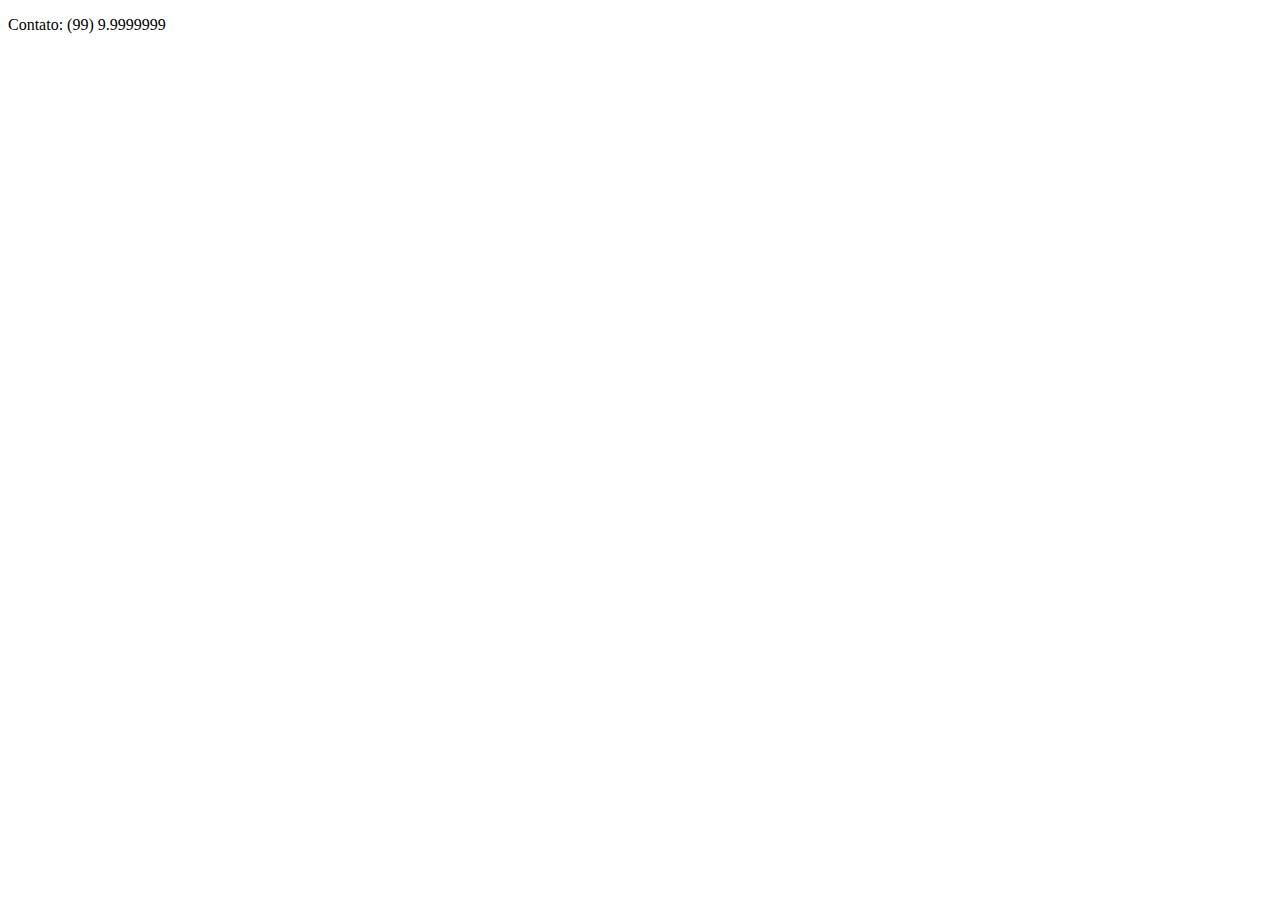
<file: contato.html>
<!DOCTYPE html>
<html lang="en">
<head>
    <meta charset="UTF-8">
    <meta name="viewport" content="width=device-width, initial-scale=1.0">
    <title>contato</title>
</head>
<body>
    <p>Contato: (99) 9.9999999</p>
</body>
</html>
</file>
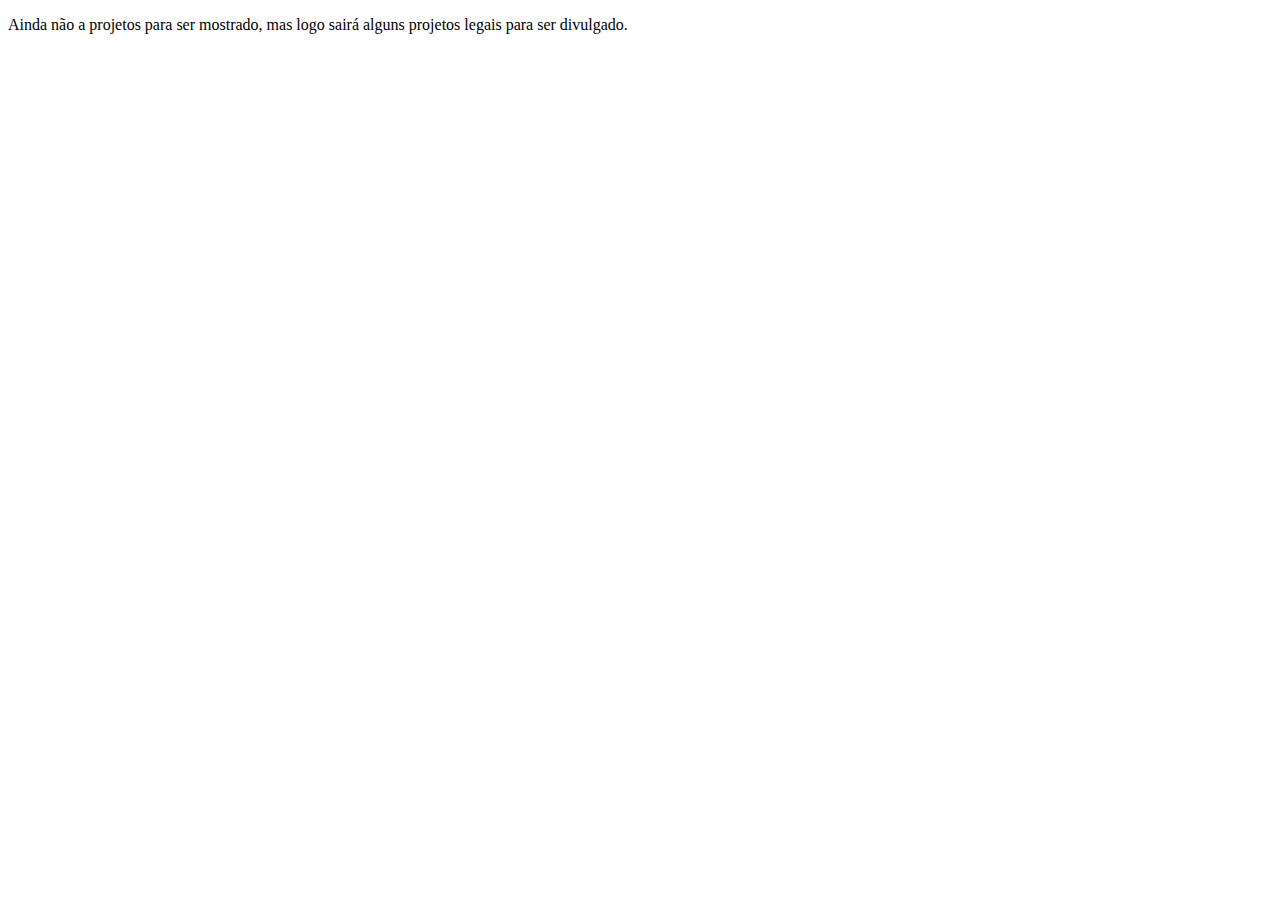
<file: projeto.html>
<!DOCTYPE html>
<html lang="pt-br">
<head>
    <meta charset="UTF-8">
    <meta name="viewport" content="width=device-width, initial-scale=1.0">
    <title>Projetos</title>
</head>
<body>
    <p>Ainda não a projetos para ser mostrado, mas logo sairá alguns projetos legais para ser divulgado.</p>
</body>
</html>
</file>
